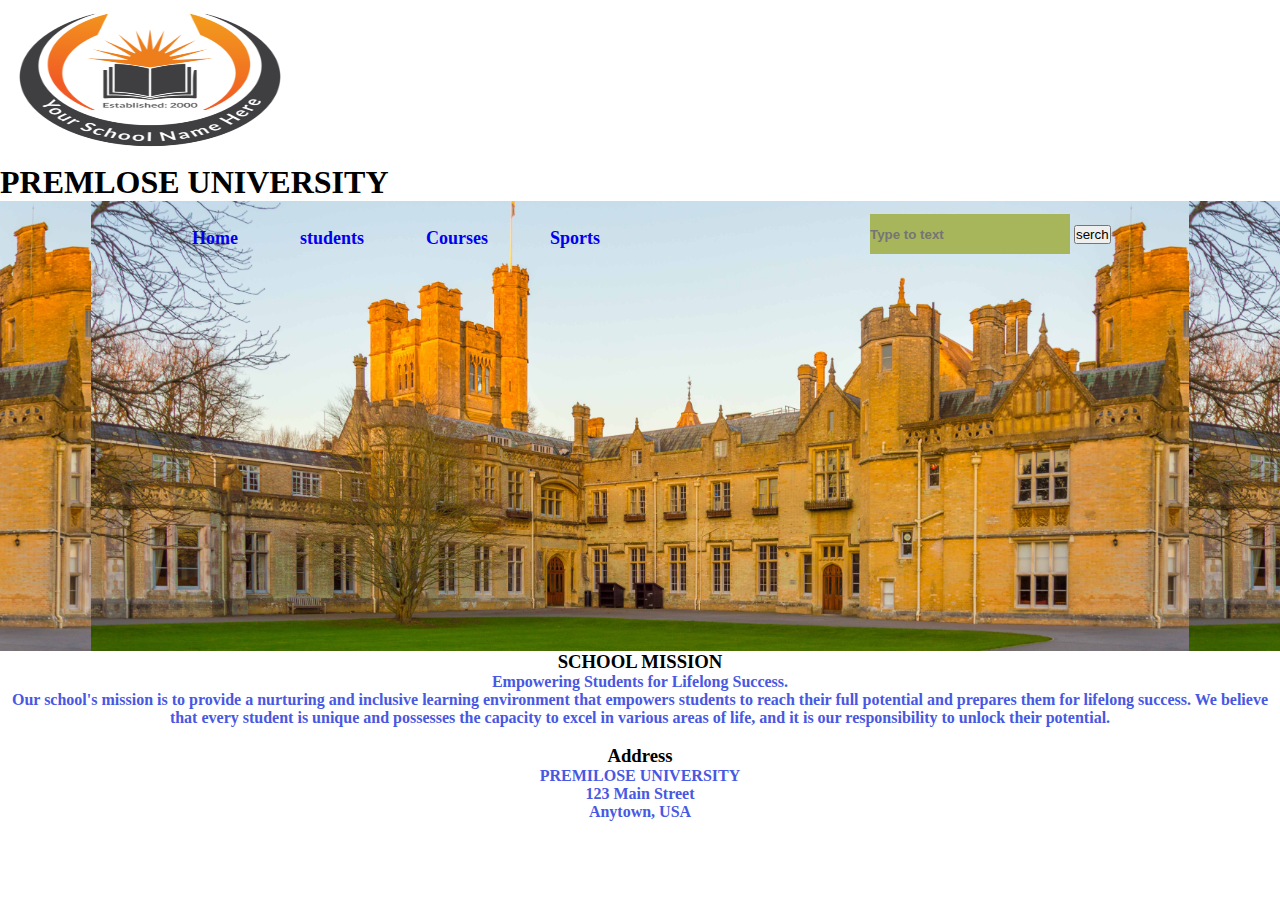
<file: home.html>
<!DOCTYPE html>
<html lang="en">
    <head>    
         <title>BEN SCHOOL</title>
         <link rel="stylesheet" href="style.css ">
    </head>
    <body>
        <img src="logo.png" alt="logo"  width="300" height="160">
                <h1>PREMLOSE UNIVERSITY</h1>
                
    <div class="main">
        <div class="navibar">
            <div class="icon">
            </div>
            <div class="menu">
                <ul>
                    <li><a href="home.html">Home</a></li>
                    <li><a href="students.html">students</a></li>
                    <li><a href="courses.html">Courses</a></li>
                    <li><a href="sports.html">Sports</a></li>
                </ul> 
        
        </div>
            
            <div class="serch">
        <input class="srch" type="text" name="" placeholder="Type to text">
    <a href="#"><button class="button">serch</button></a>
</div> 

</div>
    </div>
    </div>
<h3 style="text-align: center;">SCHOOL MISSION</h3>
<p> <b>Empowering Students for Lifelong Success</b>.<br>

    Our school's mission is to provide a nurturing and inclusive learning environment that empowers students to reach their full potential and prepares them for lifelong success. We believe that every student is unique and possesses the capacity to excel in various areas of life, and it is our responsibility to unlock their potential.</p>
   <br>
<h3 style="text-align: center;">Address</h3> 
<p>PREMILOSE UNIVERSITY<br>
123 Main Street
<br>
Anytown, USA
</p>
    </body>
</html>
</file>
<file: style.css>
*{
    margin :0;
    padding: 0;
}
.main{
    min-height: 50vh;
    width: 100%;
    background-image: url(school.jpg);
    
    background-position: center;
    background-size:contain;
    
    


    
}

.icon{
    width: 200px; 
    height: 70px; 
    float: left;
}
.logo{
    background-image: url(logo.png);
    float: left;



    
    
}
.menu{
    width: 400px;
    float: left;
    height: 70px;

}



.menu ul{
    float: right;
    display: flex;
    justify-content: center;
    align-items: center;
}
.menu ul li{
    list-style: none;
    color: #323f2e;
    margin-left: 62px;
    margin-top: 27px;
    font-size: 18px;
}
.menu ul li a{
    
    text-decoration: none;
    font-weight: bold;
    transition: 0.4s ease-in-out;
}
.serch{
    width: 330px;
    float: left;
    margin-left: 270px;
    font-weight: bold;
}
.srch
{
font-family: Arial, Helvetica, sans-serif;
width: 200px;
height: 40px;
background-color:rgb(168, 182, 91);
border: 1px black;
margin-top: 13px;
font-weight: bold;
}
.navibar{
    width: 1200px;
    height: 75px;
    
}
.sidenav{
    height: 30vh;
    width: 100px;
    background-color: rgb(159, 228, 228);
    display: flex;
}
.sidenav ul{
    list-style-type: none;
    margin: 0;
    padding: 0;
    width: 100px;
    background-color: #f1f1f1;
    font-weight: bold;
    border: 1px solid #555

  }
  .sidenav li {
    text-align: center;
    border-bottom: 1px solid #555;
    font-family:'Times New Roman', Times, serif;
    color: #323f2e;
    font-size: 18px;
  }
  
  .sidenav li :last-child {
    border-bottom: none;
  }
  
  .sidenav a {
    display: block;
    color: #323f2e;
    padding: 8px 16px;
    text-decoration: none;
    text-align: center;
    font-weight:bolder;
  }
  
  /* Change the link color on hover */
  li a:hover {
    background-color: #555;
    color: white;
  }
  .active {
    background-color: #04AA6D;
    color: white;
  }
  hi{
    font-weight: 400px;
    font-family: Arial, Helvetica, sans-serif;
    align-content: center;
  }
  p{
    font-family: 'Times New Roman', Times, serif;
    text-align: center;
    color: #4858e2;
    font-weight: bold;
  }
</file>
